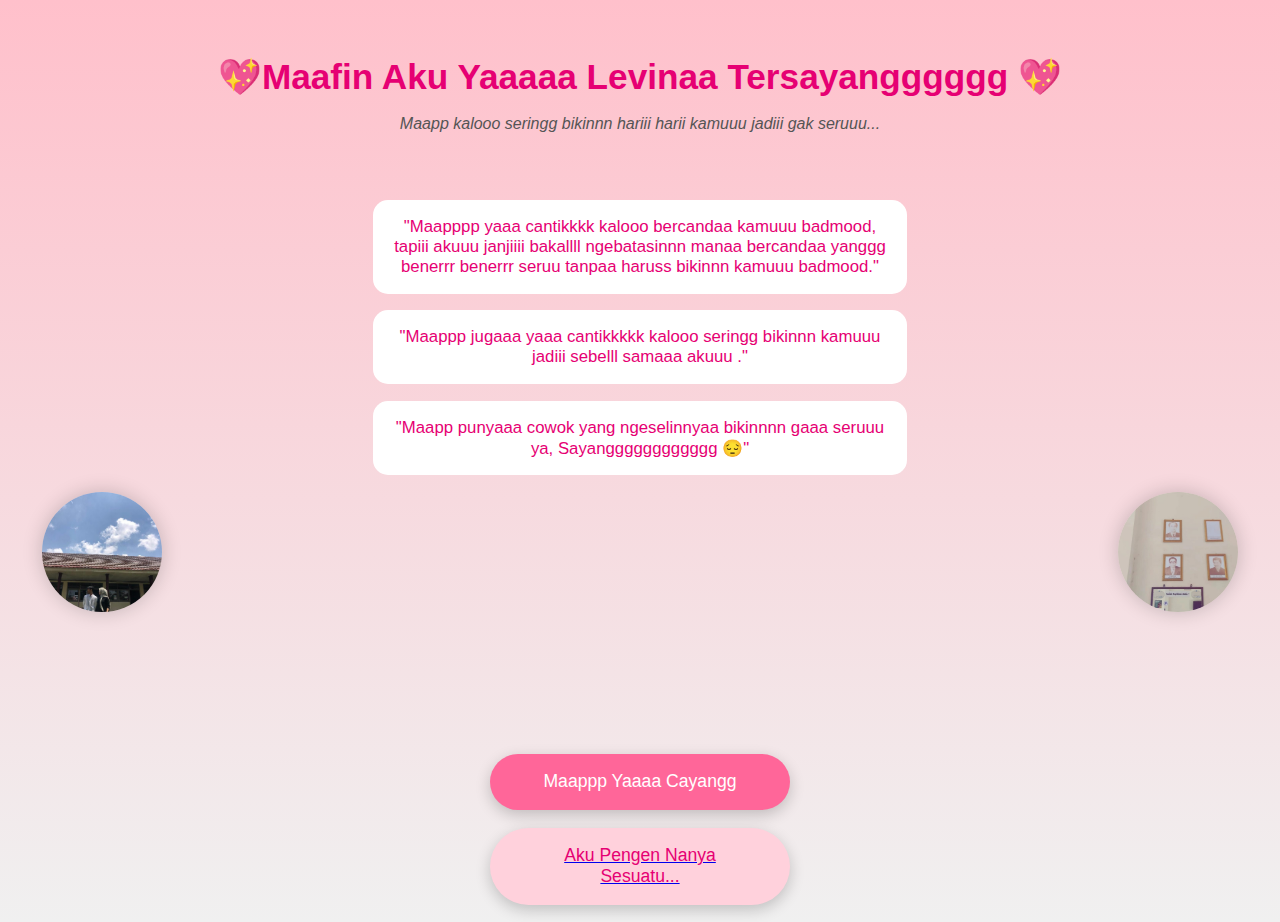
<file: index.html>
<!DOCTYPE html>
<html lang="id">
<head>
  <meta charset="UTF-8">
  <meta name="viewport" content="width=device-width, initial-scale=1">
  <title>Maapp yaaaaa Levinaa Sayanggg</title>
  <link rel="stylesheet" href="style.css">
</head>
<body>
    <audio id="audioPlayer" loop autoplay muted>
        <source src="lagu.mp3" type="audio/mpeg">
        Your browser does not support the audio element.
      </audio>

  <div class="container">
    <h1>💖Maafin Aku Yaaaaa Levinaa Tersayangggggg 💖</h1>
    <p class="subtext">Maapp kalooo seringg bikinnn hariii harii kamuuu jadiii gak seruuu...</p>

    <br>

    <div class="quotes">
      <p>"Maapppp yaaa cantikkkk kalooo bercandaa kamuuu badmood, tapiii akuuu janjiiii bakallll ngebatasinnn manaa bercandaa yanggg benerrr benerrr seruu tanpaa haruss bikinnn kamuuu badmood."</p>
      <p>"Maappp jugaaa yaaa cantikkkkk kalooo seringg bikinnn kamuuu jadiii sebelll samaaa akuuu ."</p>
      <p>"Maapp punyaaa cowok yang ngeselinnyaa bikinnnn gaaa seruuu ya, Sayangggggggggggg 😔"</p>
    </div>

    <div class="floating-imgs">
        <img src="foto1.jpg" alt="Foto Pookie" class="float-img left">
        <img src="foto2.jpg" alt="Foto Pookie" class="float-img right">
      </div>
      <!-- Ganti src di atas dengan foto-foto kalian -->
    </div>

    <button class="maaf-btn" onclick="alert('Makasih udah maafin aku ya, Pookie 🥺❤️')">Maappp Yaaaa Cayangg</button>
  </div>

    <a href="kabar.html">
        <button class="next-btn">Aku Pengen Nanya Sesuatu...</button>
    </a>
    <script>
        window.onload = function() {
          var audio = document.getElementById('audioPlayer');
          
          // Coba autoplay dengan audio yang di-mute
          audio.play().catch(function(error) {
            console.log("Autoplay gagal:", error);
            
            // Kalau autoplay gagal, tunggu interaksi untuk unmute dan play
            window.addEventListener('click', function() {
              audio.muted = false; // Unmute audio
              audio.play().catch(function(error) {
                console.log("Gagal memutar setelah unmute:", error);
              });
            });
          });
        };
      </script>
</body>
</html>
</file>
<file: style.css>
body {
    margin: 0;
    font-family: 'Segoe UI', sans-serif;
    background: linear-gradient(to bottom, #ffc0cb, #f0f0f0);
    text-align: center;
    color: #333;
  }
  
  .container {
    padding: 2em;
  }
  
  h1 {
    font-size: 2.2em;
    color: #e60073;
    margin-bottom: 0.5em;
  }
  
  .subtext {
    font-style: italic;
    margin-bottom: 2em;
    color: #555;
    padding: 0 1em;
  }
  
  .slideshow img {
    width: 60%;
    max-width: 200px;
    height: auto;
    border-radius: 50%;
    box-shadow: 0 0 25px rgba(0,0,0,0.2);
    margin-bottom: 2em;
    animation: floating 3s ease-in-out infinite;
  }
  
  
  .quotes p {
    background: #fff;
    padding: 1em;
    margin: 1em auto;
    width: 90%;
    max-width: 500px;
    border-radius: 15px;
    font-size: 1.05em;
    color: #e60073;
  }
  
  .maaf-btn, .next-btn {
    display: block;
    width: 80%;
    max-width: 300px;
    margin: 1em auto;
    padding: 1em 2em;
    font-size: 1.1em;
    border: none;
    border-radius: 50px;
    cursor: pointer;
    transition: 0.3s;
    box-shadow: 0 5px 15px rgba(0,0,0,0.2);
  }
  
  .maaf-btn {
    background-color: #ff6699;
    color: white;
  }
  
  .maaf-btn:hover {
    background-color: #e60073;
  }
  
  .next-btn {
    background-color: #ffd1dc;
    color: #e60073;
  }
  
  .next-btn:hover {
    background-color: #ff99aa;
  }
  
  /* Responsive */
  @media (max-width: 480px) {
    h1 {
      font-size: 1.8em;
    }
  
    .subtext {
      font-size: 1em;
    }
  
    .quotes p {
      font-size: 1em;
    }
  
    .maaf-btn, .next-btn {
      font-size: 1em;
      padding: 0.8em 1.5em;
    }
  }
  
  /* Efek ngambang pelan */
@keyframes floating {
    0% { transform: translateY(0px); }
    50% { transform: translateY(-10px); }
    100% { transform: translateY(0px); }
  }
  
  .floating-imgs {
    position: relative;
    width: 100%;
    height: 180px;  /* Sedikit nambahin tinggi container biar muat */
    margin-bottom: 2em;
  }
  
  .float-img {
    position: absolute;
    width: 120px;  /* Ukuran foto lebih gede */
    height: 120px; /* Ukuran foto lebih gede */
    object-fit: cover;
    border-radius: 50%;
    animation: floating 3s ease-in-out infinite;
    box-shadow: 0 0 20px rgba(0,0,0,0.2);
  }
  
  .float-img.left {
    left: 10px;
    top: 0;
  }
  
  .float-img.right {
    right: 10px;
    top: 0;
  }
</file>
